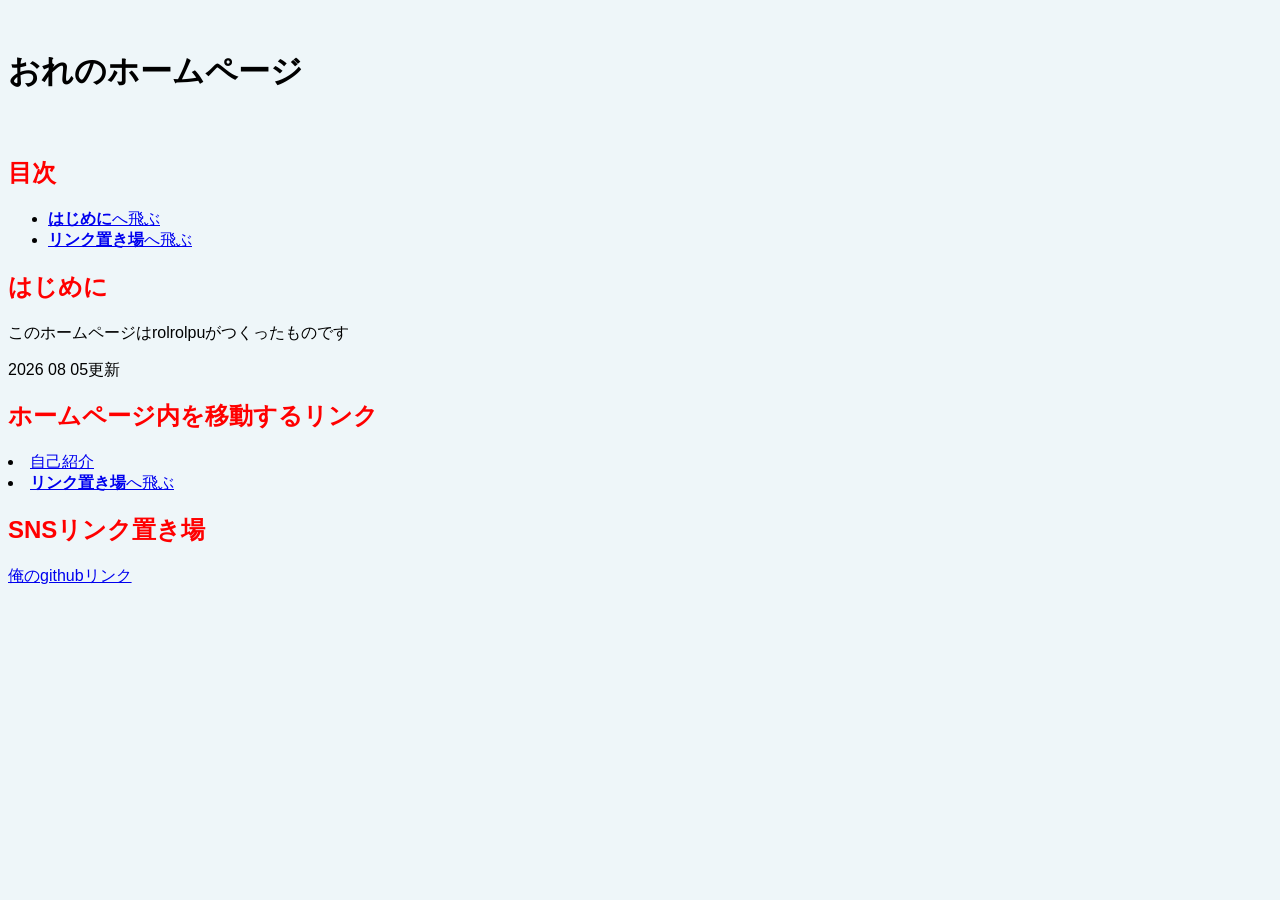
<file: index.html>
<!DOCTYPE html>
<html lang="ja">
  <head>
    <meta charset="UTF-8">
    <meta name="viewport" content="widtdevice-width, initial-scale=1.0">
    <title>ホーム</title>
    <link rel="stylesheet" href="style.css">
  </head>
　<body>
   <h1>おれのホームページ</h1>
   　<header>
      <nav>
      <h2 class="red"><strong>目次</strong></h2>
       <ul>
         <!--初めに飛ぶ-->
         <li><a href="#hajime"><strong>はじめに</strong>へ飛ぶ</a></li>
         <li><a href="#link"><strong>リンク置き場</strong>へ飛ぶ</a></li>
       </ul>
      </nav>  
    </header>
  <section id="hajime"></section>
   <h2 class="red">はじめに</h2>
   <p>このホームページはrolrolpuがつくったものです</p>
   2026 08 05更新
   <nav>
      <h2 class="red">ホームページ内を移動するリンク</h2>
     <li><a href="jiko.html">自己紹介</a></li>
     <li><a href="test.html"><strong>リンク置き場</strong>へ飛ぶ</a></li>
      </nav>
   <footer>
     <h2 id="#link" class="red"><stong>SNSリンク置き場</stong></h2>
     <p><a href="https://github.com/rolrolpu-coder">俺のgithubリンク</a></p>
   </footer>
   <script src="script.js"></script>
 </body>
</html>
</file>
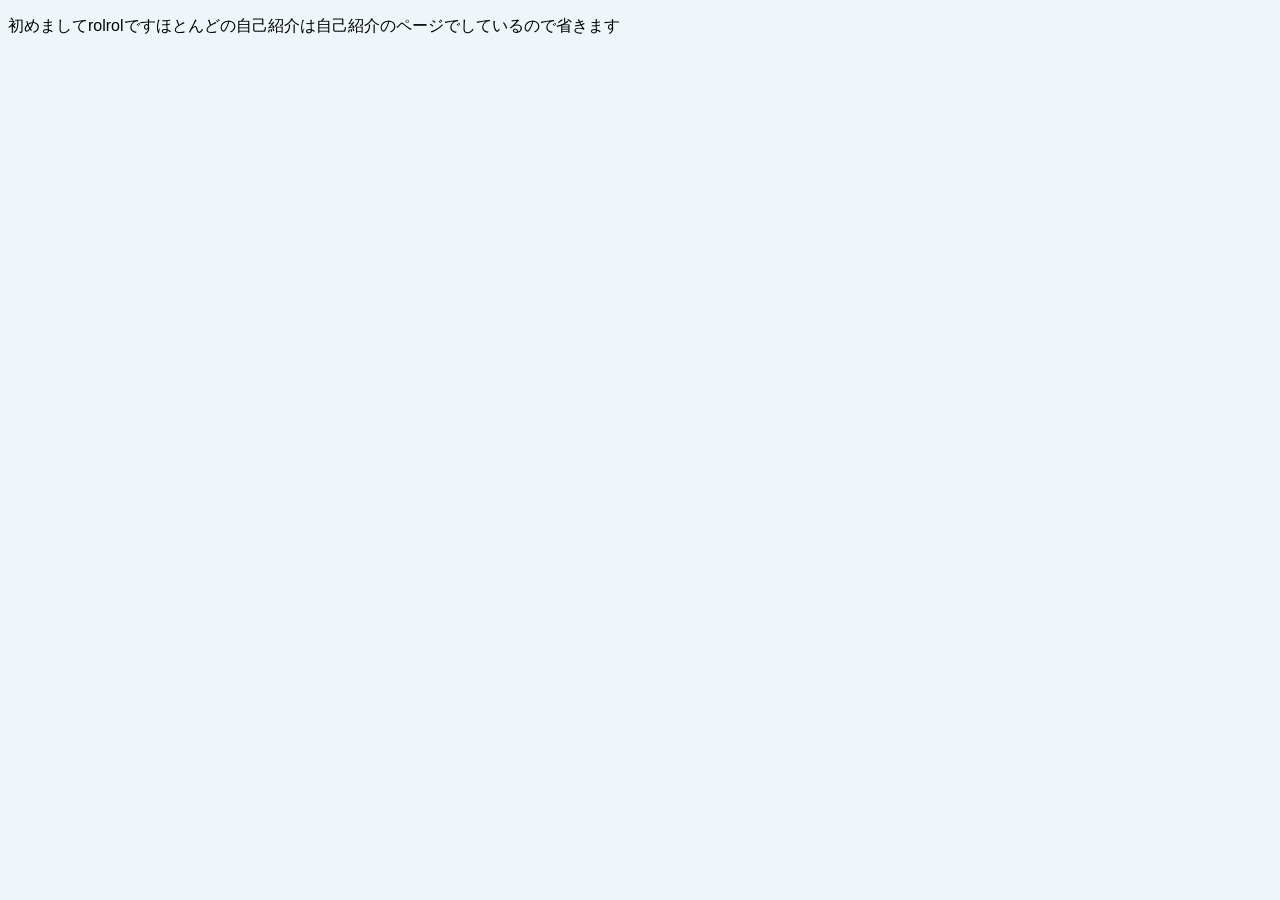
<file: hatu.html>
<!DOCTYPE html>
<html lang="ja">
  <head>
    <meta charset="UTF-8">
    <meta name="viewport" content="widtdevice-width, initial-scale=1.0">
    <title>はじめまして</title>
    <link rel="stylesheet" href="style.css">
  </head>
  <body>
    <p>初めましてrolrolですほとんどの自己紹介は自己紹介のページでしているので省きます</p>
  </body>
</file>
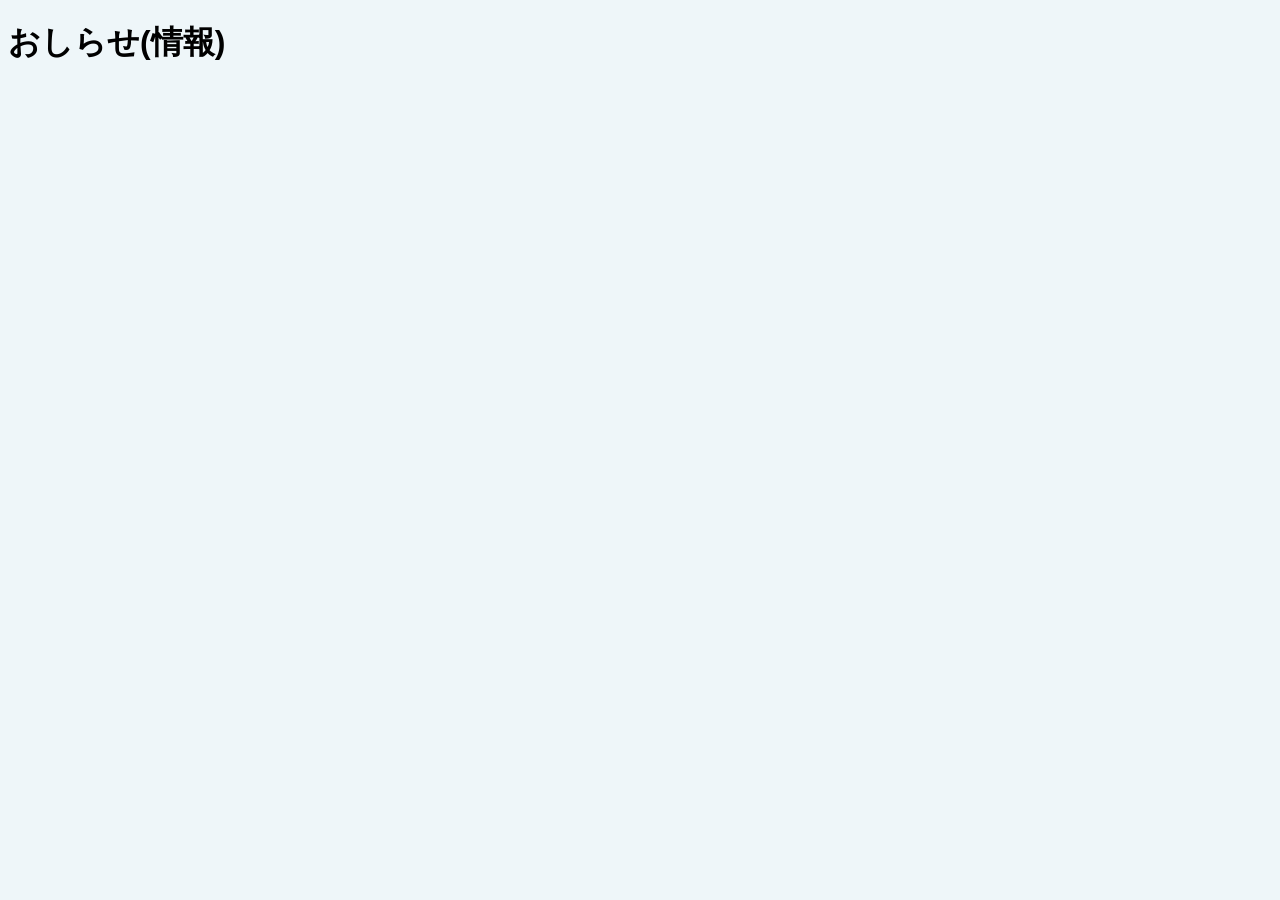
<file: info.html>
<!DOCTYPE html>
<html lang="ja">
  <head>
    <meta charset="UTF-8">
    <meta name="viewport" content="widtdevice-width, initial-scale=1.0">
    <title>info</title>
    <link rel="stylesheet" href="style.css">
  </head>
  <body>
    <h1>おしらせ(情報)</h1>
    
  </body>
</html>
</file>
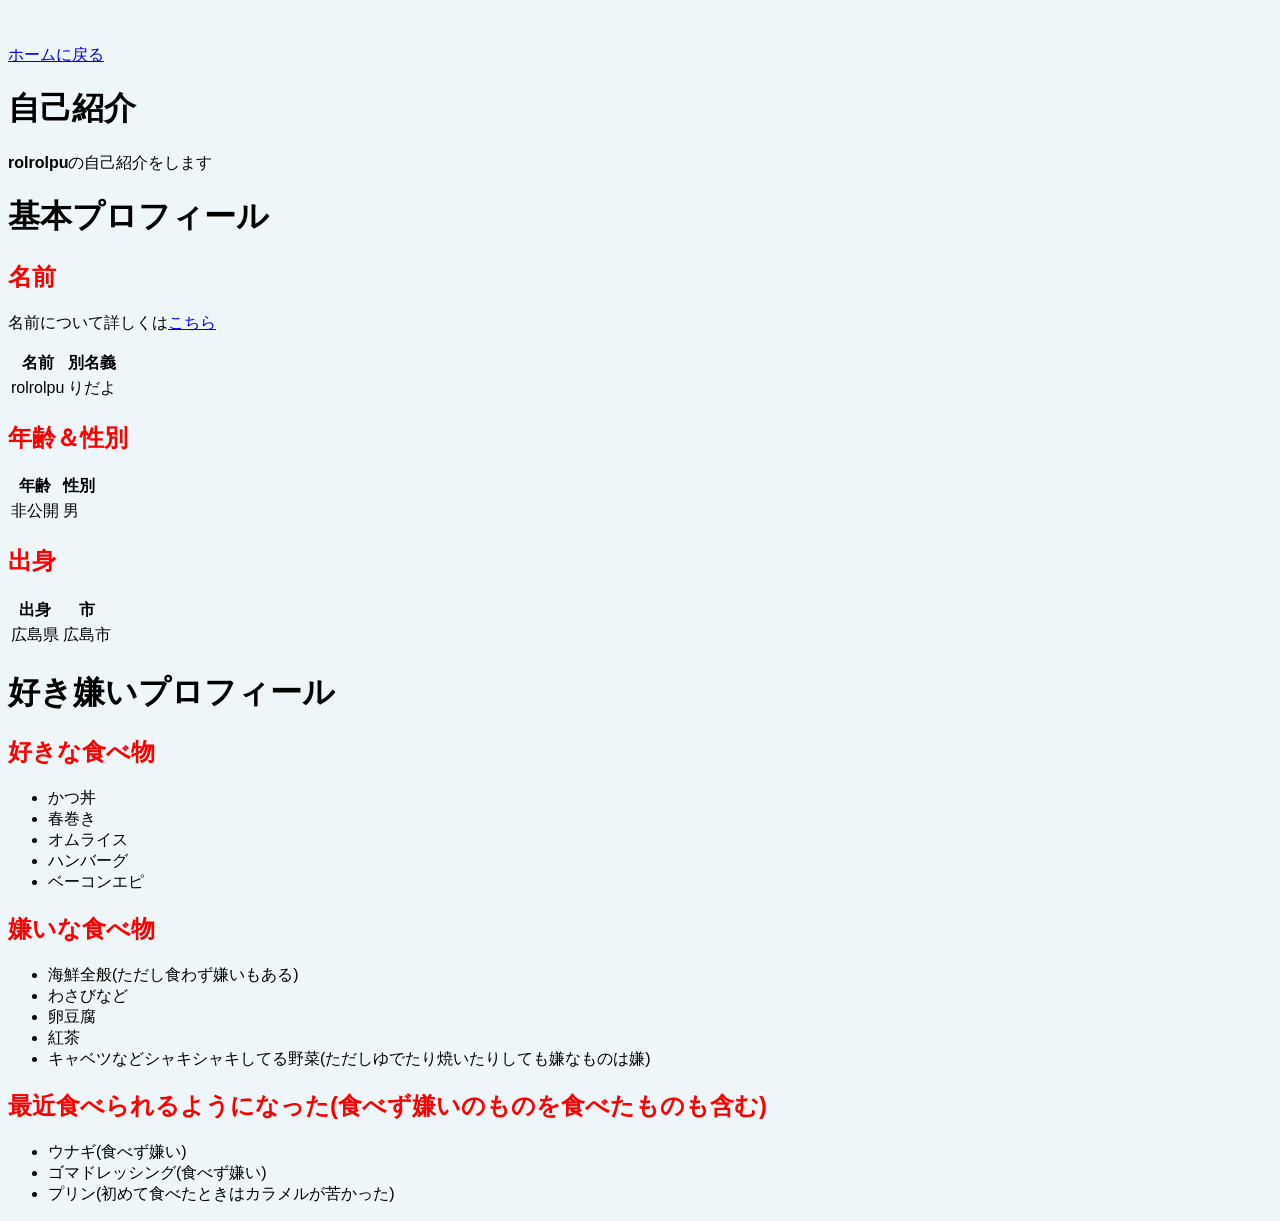
<file: jiko.html>
<!DOCTYPE html>
<html lang="ja">
  <head>
    <meta charset="UTF-8">
    <meta name="viewport" content="width=device-width, initial-scale=1.0">
    <title>自己紹介</title>
    <link rel="stylesheet" href="style.css">
  </head>
　<body>
  <p><a href="index">ホームに戻る</a></p>
<h1>自己紹介</h1>
<p><strong>rolrolpu</strong>の自己紹介をします</p>
   <h1>基本プロフィール</h1>
   <h2 class="red">名前</h2>
   <p>名前について詳しくは<a href="name.html">こちら</a></p>
   <table>
  <tr><th>名前</th><th>別名義</th></tr>
  <tr><td>rolrolpu</td><td>りだよ</td></tr>
</table>
   <h2 class="red">年齢＆性別</h2>
   <table>
     <tr><th>年齢</th><th>性別</th></tr>
     <tr><td>非公開</td><td>男</td></tr>
   </table>
   <h2 class="red">出身</h2>
   <table>
     <tr><th>出身</th><th>市</th></tr>
     <tr><td>広島県</td><td>広島市</td></tr>
   </table>
  <h1>好き嫌いプロフィール</h1>
   <h2 class="red">好きな食べ物</h2>
   <ul>
     <li>かつ丼</li>
     <lI>春巻き</lI>
     <li>オムライス</li>
     <li>ハンバーグ</li>
     <li>ベーコンエピ</li>
   </ul>
    <h2 class="red">嫌いな食べ物</h2>
   <ul>
     <li>海鮮全般(ただし食わず嫌いもある)</li>
     <lI>わさびなど</lI>
     <li>卵豆腐</li>
     <li>紅茶</li>
     <li>キャベツなどシャキシャキしてる野菜(ただしゆでたり焼いたりしても嫌なものは嫌)</li>
   </ul>
    <h2 class="red">最近食べられるようになった(食べず嫌いのものを食べたものも含む)</h2>
   <ul>
     <li>ウナギ(食べず嫌い)</li>
     <li>ゴマドレッシング(食べず嫌い)</li>
     <li>プリン(初めて食べたときはカラメルが苦かった)</li>
   </ul>
</file>
<file: style.css>
.red {
  color: red;
}
body{
  font-family: "游ゴシック", "Yu Gothic", sans-serif;
  background: #eef6f9;
}
</file>
